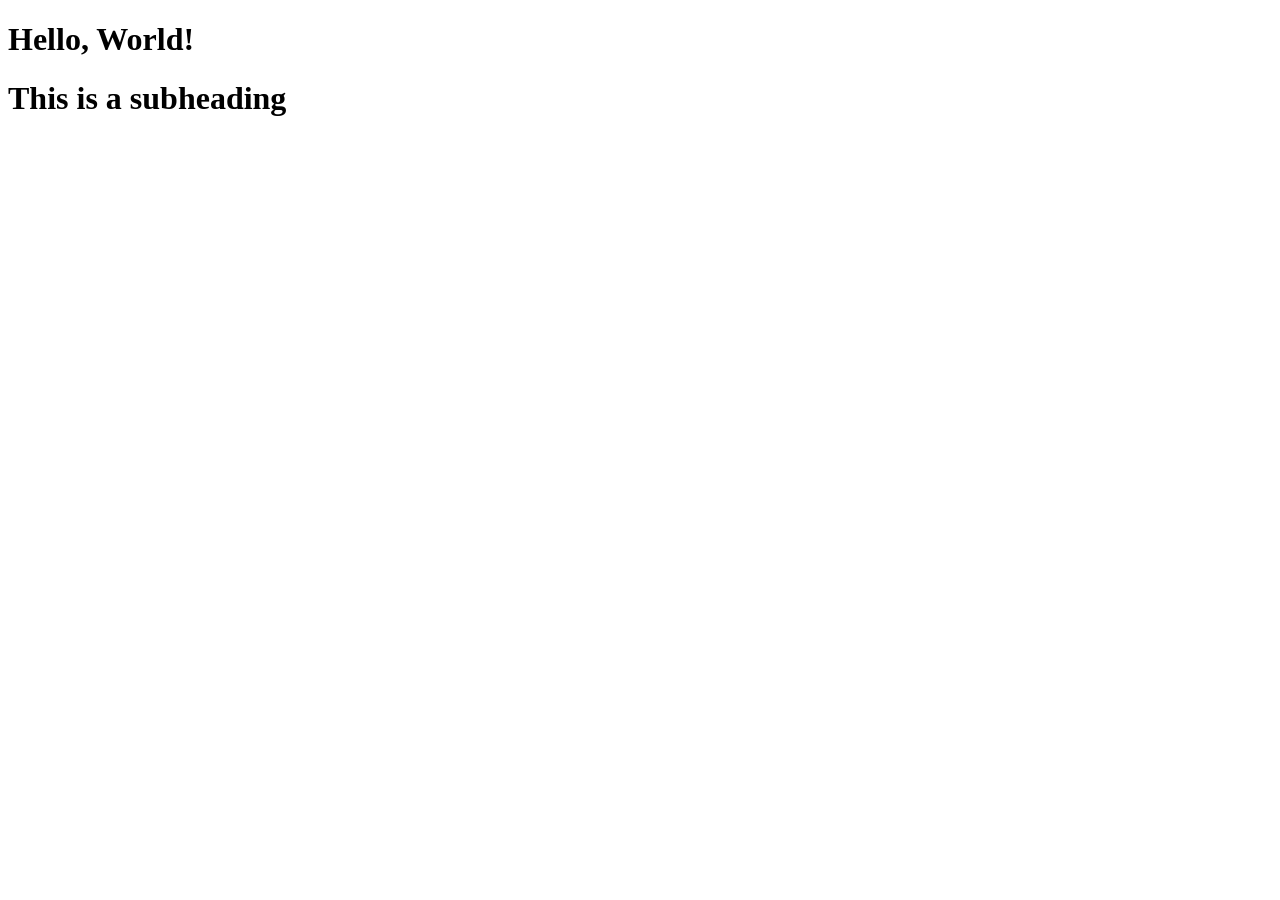
<file: index.html>
<!DOCTYPE html>
<html lang="en">
<head>
    <meta charset="UTF-8">
    <meta name="viewport" content="width=device-width, initial-scale=1.0">
    <title>Document</title>
</head>
<body>
    <h1 class="titulo-1">Hello, World!</h1>
    <h1 class="titulo-2">This is a subheading</h1>
</body>
</html>
</file>
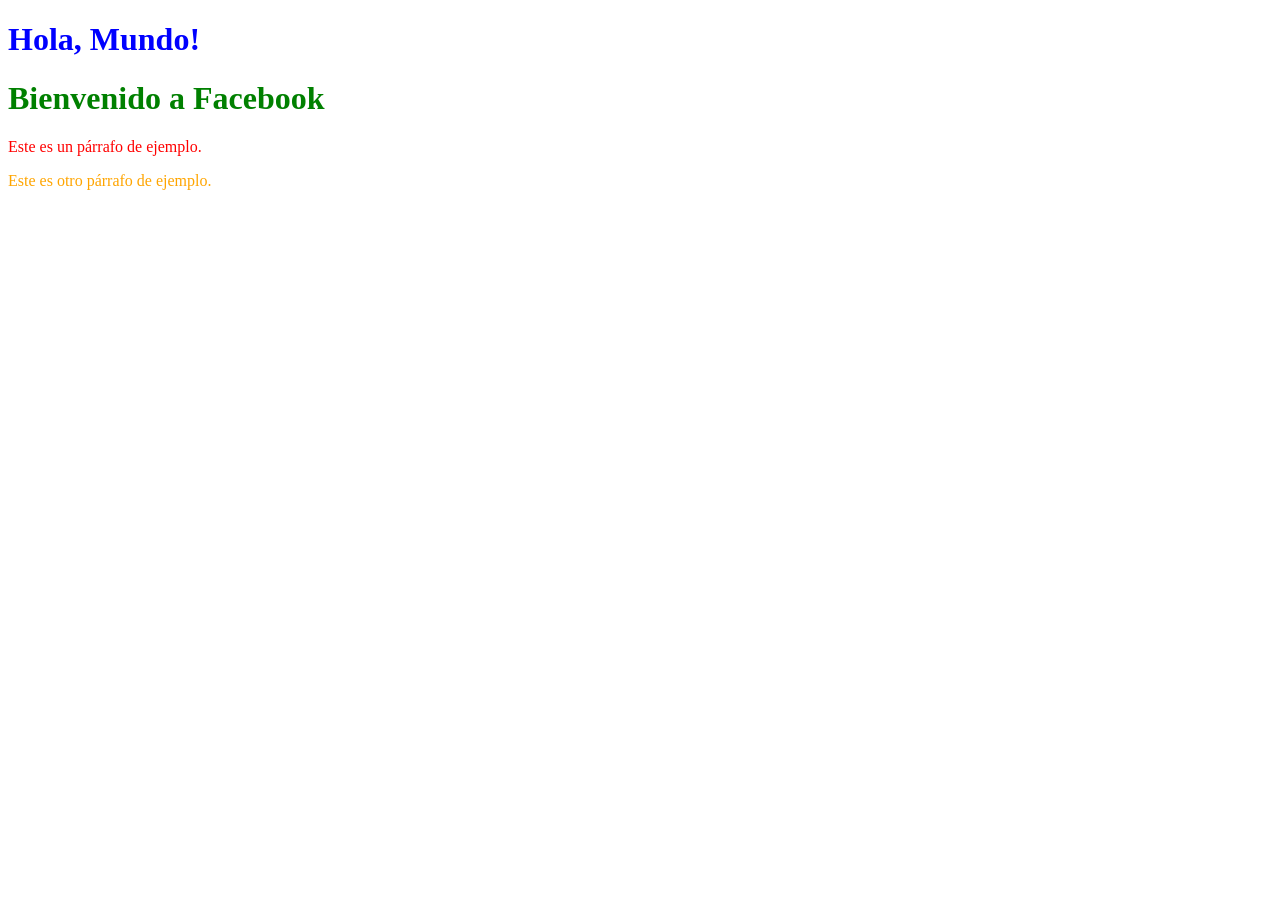
<file: index2.html>
<!DOCTYPE html>
<html lang="es">
<head>
    <meta charset="UTF-8">
    <meta name="viewport" content="width=device-width, initial-scale=1.0">
    <title>Facebook</title>
    <link id="favicon" rel="icon" href="./favicon.ico" type="image/x-icon">
    <link rel="stylesheet" href="./style.css">
</head>
<body>
    <h1 class="titulo-1">Hola, Mundo!</h1>
    <h1 class="titulo-2">Bienvenido a Facebook</h1>
    <p id="parrafo-1">Este es un párrafo de ejemplo.</p>
    <p id="parrafo-2">Este es otro párrafo de ejemplo.</p>
    
</body>
</html>
</file>
<file: style.css>
.titulo-1 {
    color: blue;
}
.titulo-2 {
    color: green;
}
#parrafo-1 {
    color: red;
}
#parrafo-2 {
    color: orange;
}
</file>
